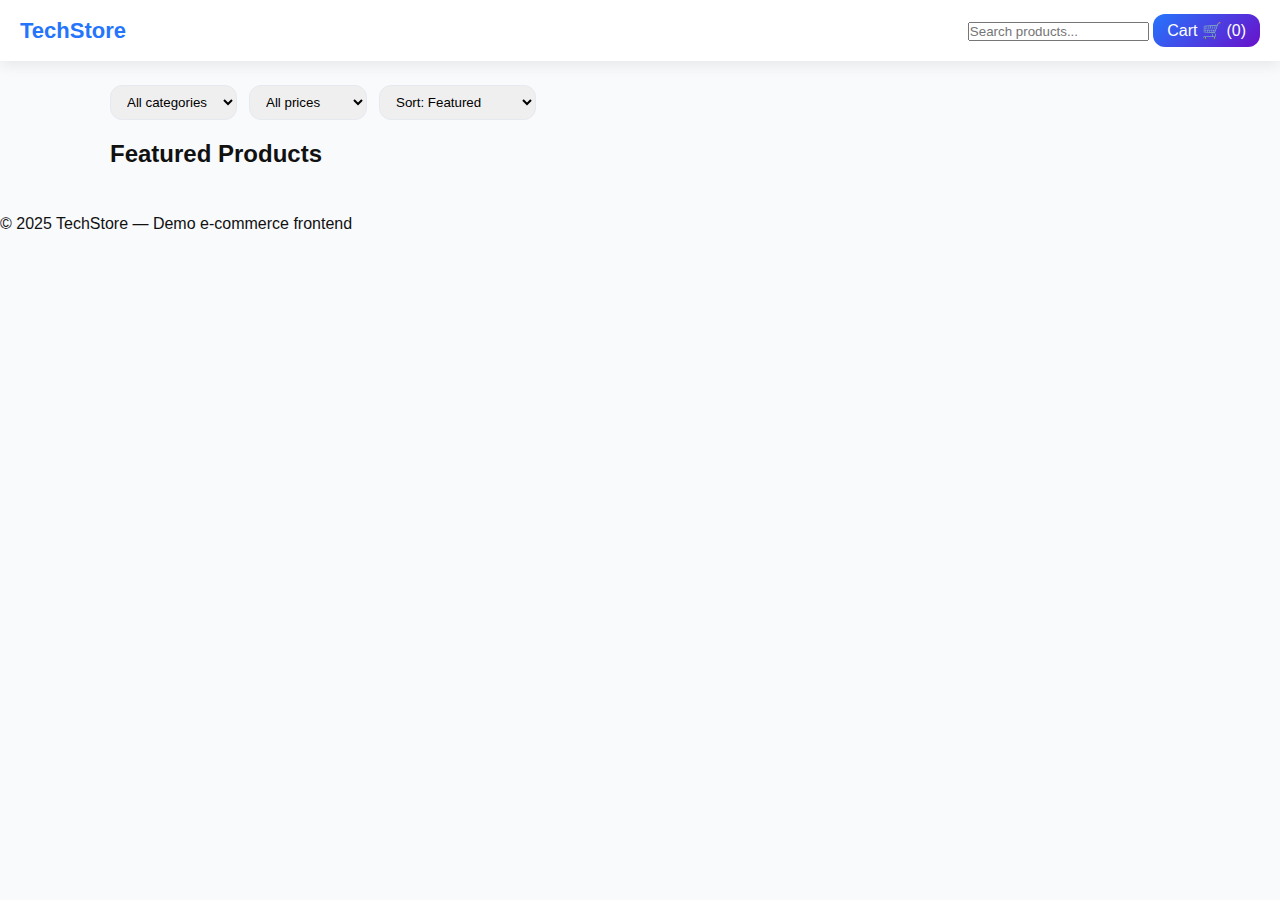
<file: E-commerce-website/index.html>
<!DOCTYPE html>
<html lang="en">
<head>
  <meta charset="utf-8" />
  <meta name="viewport" content="width=device-width,initial-scale=1" />
  <title>TechStore — Home</title>
  <meta name="description" content="TechStore - modern demo e-commerce site using FakeStoreAPI">
  <link rel="stylesheet" href="style.css" />
</head>
<body>
  <header class="nav" role="banner">
    <div class="nav-left">
      <h1 class="logo">TechStore</h1>
    </div>
    <div class="nav-right">
      <input id="search" aria-label="Search products" placeholder="Search products..." />
      <a class="cart-link" href="cart.html" aria-label="View cart">Cart 🛒 (<span id="cart-count">0</span>)</a>
    </div>
  </header>

  <main class="container" role="main">
    <section class="controls" aria-label="Filters and sorting">
      <select id="category-filter" aria-label="Filter by category">
        <option value="all">All categories</option>
        
      </select>

      <select id="price-filter" aria-label="Filter by price">
        <option value="all">All prices</option>
        <option value="low">Under $100</option>
        <option value="mid">$100 - $500</option>
        <option value="high">Above $500</option>
      </select>

      <select id="sort-select" aria-label="Sort products">
        <option value="default">Sort: Featured</option>
        <option value="price-asc">Price: Low → High</option>
        <option value="price-desc">Price: High → Low</option>
        <option value="rating-desc">Top Rated</option>
      </select>
    </section>

    <h2>Featured Products</h2>

    <div id="product-list" class="grid" aria-live="polite"></div>

    <div class="pagination" id="pagination"></div>
  </main>

  <footer class="site-footer">
    <p>© 2025 TechStore — Demo e-commerce frontend</p>
  </footer>

  <script src="script.js" defer></script>
</body>
</html>
</file>
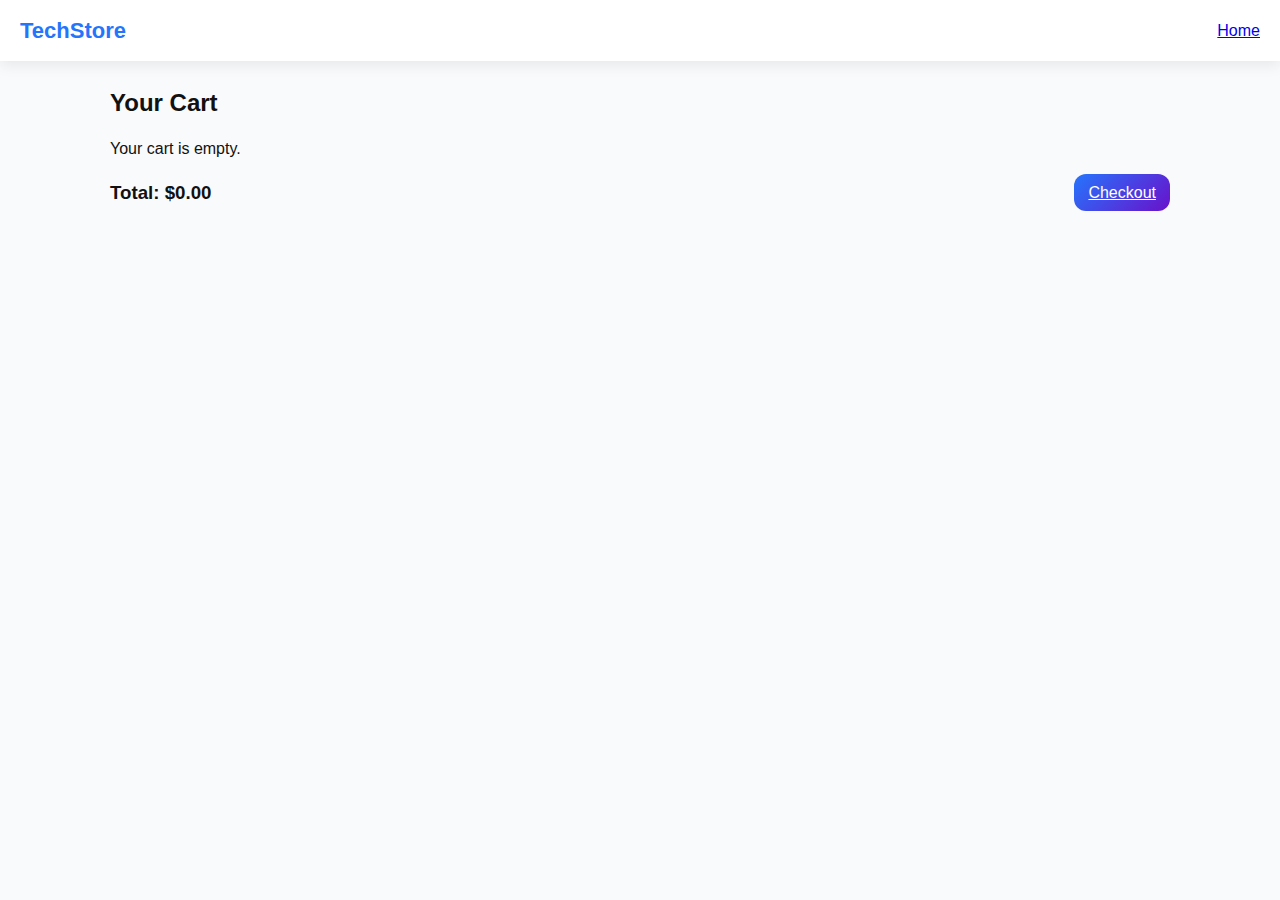
<file: E-commerce-website/cart.html>
<!DOCTYPE html>
<html lang="en">
<head>
  <meta charset="utf-8" />
  <meta name="viewport" content="width=device-width,initial-scale=1" />
  <title>Cart — TechStore</title>
  <link rel="stylesheet" href="style.css" />
</head>
<body>
  <header class="nav">
    <h1 class="logo">TechStore</h1>
    <div class="nav-right">
      <a href="index.html">Home</a>
      

    </div>
  </header>

  <main class="container">
    <h2>Your Cart</h2>
    <div id="cart-items"></div>

    <div class="cart-footer">
      <h3 id="total-price">Total: $0.00</h3>
      <div>
        <a href="checkout.html" id="checkout-link" class="btn btn-primary">Checkout</a>
      </div>
    </div>
  </main>

  <script src="script.js" defer></script>
</body>
</html>
</file>
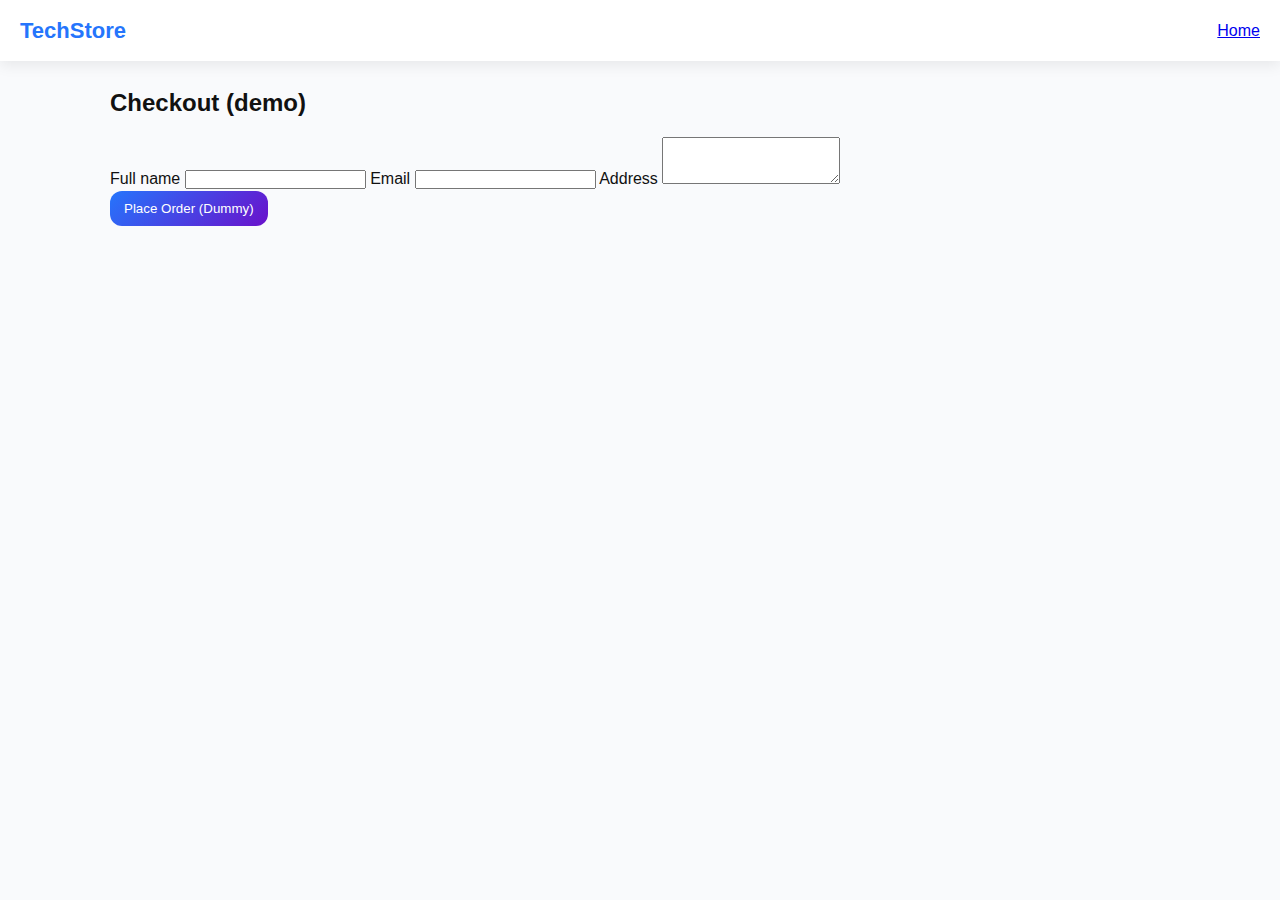
<file: E-commerce-website/checkout.html>
<!DOCTYPE html>
<html lang="en">
<head>
  <meta charset="utf-8" />
  <meta name="viewport" content="width=device-width,initial-scale=1" />
  <title>Checkout — TechStore</title>
  <link rel="stylesheet" href="style.css" />
</head>
<body>
  <header class="nav">
    <h1 class="logo">TechStore</h1>
    <div class="nav-right"><a href="index.html">Home</a></div>
  </header>

  <main class="container">
    <h2>Checkout (demo)</h2>
    <form id="checkout-form" class="checkout-form" novalidate>
      <label>
        Full name
        <input type="text" id="name" required>
      </label>
      <label>
        Email
        <input type="email" id="email" required>
      </label>
      <label>
        Address
        <textarea id="address" rows="3" required></textarea>
      </label>
      <div class="checkout-summary" id="checkout-summary"></div>
      <button type="submit" class="btn btn-primary">Place Order (Dummy)</button>
    </form>
  </main>

  <script src="script.js" defer></script>
</body>
</html>
</file>
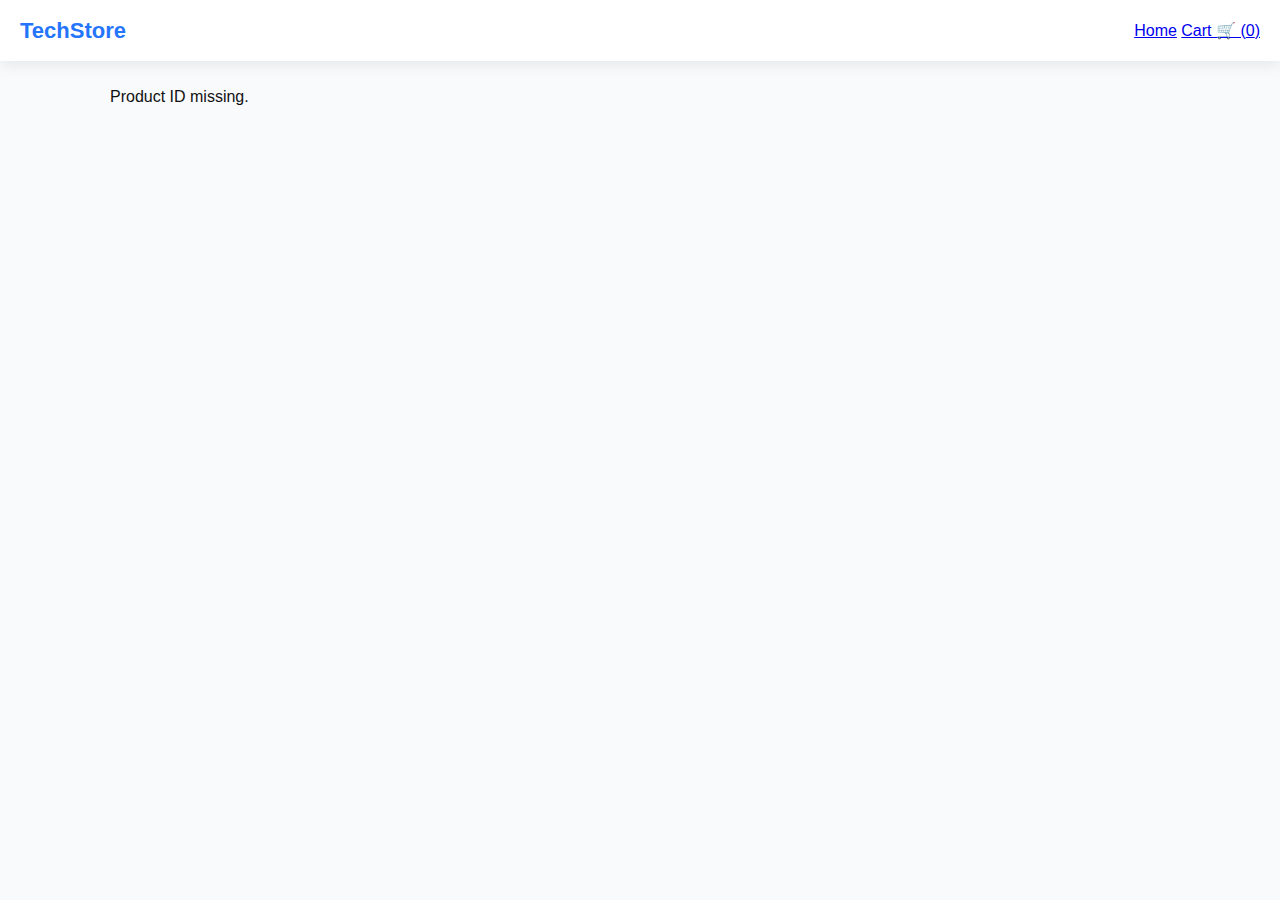
<file: E-commerce-website/product.html>
<!DOCTYPE html>
<html lang="en">
<head>
  <meta charset="utf-8" />
  <meta name="viewport" content="width=device-width,initial-scale=1" />
  <title>Product — TechStore</title>
  <meta name="description" content="Product details — TechStore">
  <link rel="stylesheet" href="style.css" />
</head>
<body>
  <header class="nav">
    <h1 class="logo">TechStore</h1>
    <div class="nav-right">
      <a href="index.html">Home</a>
      <a href="cart.html">Cart 🛒 (<span id="cart-count">0</span>)</a>
      
    </div>
  </header>

  <main class="container">
    <div id="product-detail"></div>
  </main>

  <script src="script.js" defer></script>
</body>
</html>
</file>
<file: E-commerce-website/style.css>
:root {
  --bg: #f9fafc;
  --card: #ffffff;
  --accent: #2575fc;
  --accent-gradient: linear-gradient(135deg, #2575fc, #6a11cb);
  --muted: #666;
  --radius: 12px;
  --shadow: 0 4px 14px rgba(0, 0, 0, 0.08);
  background-color: linear-gradient(135deg, #f5f7fa, #c3cfe2);
}

* {
  box-sizing: border-box;
  margin: 0;
  padding: 0;
}

body {
  font-family: "Inter", Arial, sans-serif;
  background: var(--bg);
  color: #111;
  line-height: 1.5;
}

/* Navbar */
.nav {
  display: flex;
  justify-content: space-between;
  align-items: center;
  padding: 14px 20px;
  background: var(--card);
  box-shadow: var(--shadow);
  position: sticky;
  top: 0;
  z-index: 10;
}

.logo {
  font-size: 22px;
  font-weight: 700;
  color: var(--accent);
}

.nav-controls {
  display: flex;
  gap: 12px;
  align-items: center;
}

.nav-controls input {
  padding: 8px 12px;
  border-radius: var(--radius);
  border: 1px solid #e6e9ef;
  outline: none;
  transition: border 0.2s;
}
.nav-controls input:focus {
  border-color: var(--accent);
}

.cart-link {
  background: var(--accent-gradient);
  color: #fff;
  padding: 8px 14px;
  border-radius: var(--radius);
  text-decoration: none;
  font-weight: 500;
  transition: opacity 0.2s;
}
.cart-link:hover {
  opacity: 0.9;
}

/* Container */
.container {
  max-width: 1100px;
  margin: 24px auto;
  padding: 0 20px;
}

.controls {
  display: flex;
  gap: 12px;
  margin-bottom: 16px;
  flex-wrap: wrap;
}

select {
  padding: 8px 12px;
  border-radius: var(--radius);
  border: 1px solid #e6e9ef;
}

/* Products Grid */
h2 {
  margin: 8px 0 16px;
}

.grid {
  display: grid;
  gap: 18px;
  grid-template-columns: repeat(auto-fill, minmax(240px, 1fr));
}

.card {
  background: var(--card);
  border-radius: var(--radius);
  padding: 14px;
  box-shadow: var(--shadow);
  text-align: center;
  transition: transform 0.2s, box-shadow 0.2s;
}
.card:hover {
  transform: translateY(-6px);
  box-shadow: 0 8px 24px rgba(0, 0, 0, 0.12);
}

.card img {
  width: 100%;
  height: 160px;
  object-fit: contain;
  border-radius: 8px;
}

.card h3 {
  font-size: 16px;
  margin: 10px 0 6px;
  color: #111;
}

.price {
  color: var(--accent);
  font-weight: 700;
  margin-bottom: 8px;
}

/* Buttons */
.btn {
  padding: 10px 14px;
  border-radius: var(--radius);
  border: none;
  cursor: pointer;
  font-weight: 500;
  transition: transform 0.15s, background 0.2s;
}
.btn:hover {
  transform: translateY(-2px);
}
.btn-primary {
  background: var(--accent-gradient);
  color: #fff;
}
.btn-secondary {
  background: #eef3ff;
  color: var(--accent);
}

/* Product Detail */
#product-detail {
  display: flex;
  gap: 20px;
  flex-wrap: wrap;
}
.detail-img {
  flex: 1;
  min-width: 300px;
}
.detail-info {
  flex: 1;
  min-width: 280px;
}
.detail-info p {
  color: var(--muted);
}

/* Cart */
#cart-items .cart-row {
  display: flex;
  gap: 12px;
  align-items: center;
  background: var(--card);
  padding: 12px;
  border-radius: var(--radius);
  margin-bottom: 10px;
  box-shadow: var(--shadow);
}
.cart-row img {
  width: 90px;
  height: 80px;
  object-fit: contain;
}

.qty {
  display: flex;
  gap: 8px;
  align-items: center;
}
.qty button {
  padding: 6px 10px;
  border-radius: 6px;
  background: #f0f0f0;
  border: none;
  cursor: pointer;
}

.cart-footer {
  margin-top: 18px;
  display: flex;
  align-items: center;
  justify-content: space-between;
  gap: 20px;
}

#checkout-btn {
  padding: 12px 18px;
  background: linear-gradient(135deg, #28a745, #218838);
  color: #fff;
  border-radius: var(--radius);
  border: none;
  cursor: pointer;
  font-weight: 600;
}

/* Responsive */
@media (max-width: 768px) {
  .nav {
    flex-wrap: wrap;
    gap: 10px;
  }
  .nav-controls input {
    width: 100%;
  }
  #product-detail {
    flex-direction: column;
  }
  .grid {
    grid-template-columns: 1fr 1fr;
  }
}

@media (max-width: 480px) {
  .grid {
    grid-template-columns: 1fr;
  }
  .nav-controls {
    flex-direction: column;
    width: 100%;
  }
  .cart-link {
    text-align: center;
    width: 100%;
  }
}
</file>
